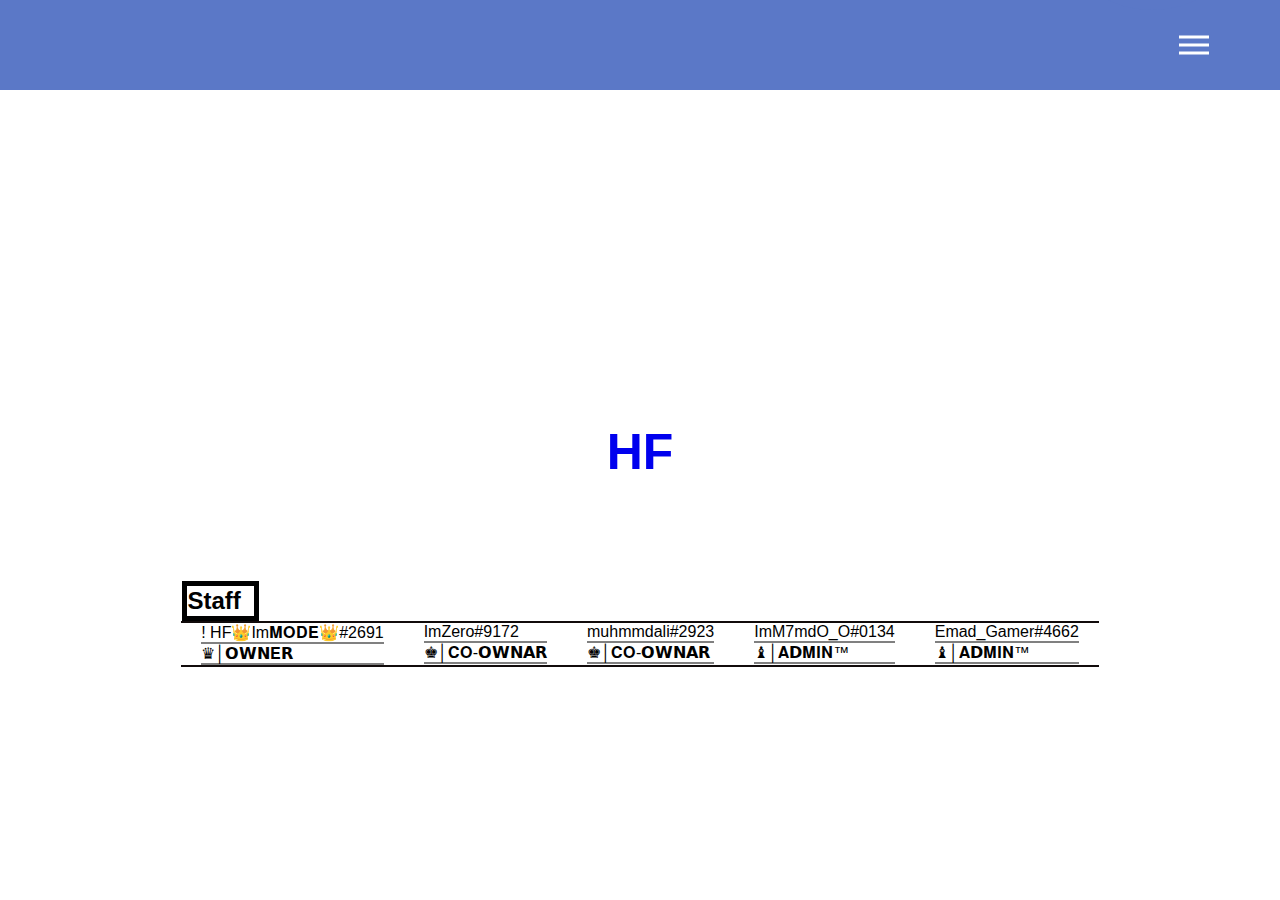
<file: index.html>
<!DOCTYPE html>
<html lang="en">

<head>
  <meta charset="UTF-8" />
  <meta name="viewport" content="width=device-width, initial-scale=1.0" />
  <meta http-equiv="X-UA-Compatible" content="ie=edge" />
  <link rel="stylesheet" href="./style.css" />
  <title>HF Clan</title>
  <link rel="shortcut icon" type="image/x-icon" href="HF.png">
</head>

<body>
  <nav>
    <div class="hamburger">
      <div class="line"></div>
      <div class="line"></div>
      <div class="line"></div>
    </div>
    <ul class="nav-links">
      <li><a style="text-decoration:none" href="https://discord.gg/vgvxgwQ" target="_blank">Discord</a></li>
      <li><a style="text-decoration:none"
          href="https://discord.com/api/oauth2/authorize?client_id=705488031649497230&permissions=8&scope=bot"target="_blank">HF Bot</a></li>
          <li><a style="text-decoration:none" href="shop.html" target="_blank">HF Shop</a></li>
      <li><a style="text-decoration:none" href="info.html" target="_blank">Info</a></li>
    </ul>
  </nav>

  <section class="landing">
    <h1><a style="text-decoration:none" href="#">HF</a></h1>
    <div class="pog">
      <h2 class="poges">Staff</h2>
      <hr style="height:2px;border-width:0;color:rgb(0, 0, 0);background-color:rgb(17, 11, 11)">

      <ul class="lmao">
        <li>! HF👑Im𝐌𝐎𝐃𝐄👑#2691
          <hr style="height:2px;border-width:0;color:gray;background-color:gray">
          <p>♛│𝗢𝗪𝗡𝐄𝗥</p>
          <hr style="height:2px;border-width:0;color:gray;background-color:gray">
        </li>
        <li>ImZero#9172
          <hr style="height:2px;border-width:0;color:gray;background-color:gray">

          <P>♚│𝐂𝐎-𝗢𝗪𝗡𝗔𝗥</P>
          <hr style="height:2px;border-width:0;color:gray;background-color:gray">
        </li>
        <li>
          muhmmdali#2923
          <hr style="height:2px;border-width:0;color:gray;background-color:gray">

          <p>♚│𝐂𝐎-𝗢𝗪𝗡𝗔𝗥</p>
          <hr style="height:2px;border-width:0;color:gray;background-color:gray">
        </li>
        <li>ImM7mdO_O#0134
          <hr style="height:2px;border-width:0;color:gray;background-color:gray">

          <p>♝│𝐀𝗗𝐌𝐈𝐍™</p>
          <hr style="height:2px;border-width:0;color:gray;background-color:gray">

        </li>
        <li>
          Emad_Gamer#4662
          <hr style="height:2px;border-width:0;color:gray;background-color:gray">

          <p>♝│𝐀𝗗𝐌𝐈𝐍™</p>
          <hr style="height:2px;border-width:0;color:gray;background-color:gray">
        </li>

      </ul>
      <hr style="height:2px;border-width:0;color:rgb(0, 0, 0);background-color:rgb(17, 11, 11)">

    </div>

  </section>

  <script src="app.js"></script>
</body>

</html>
</file>
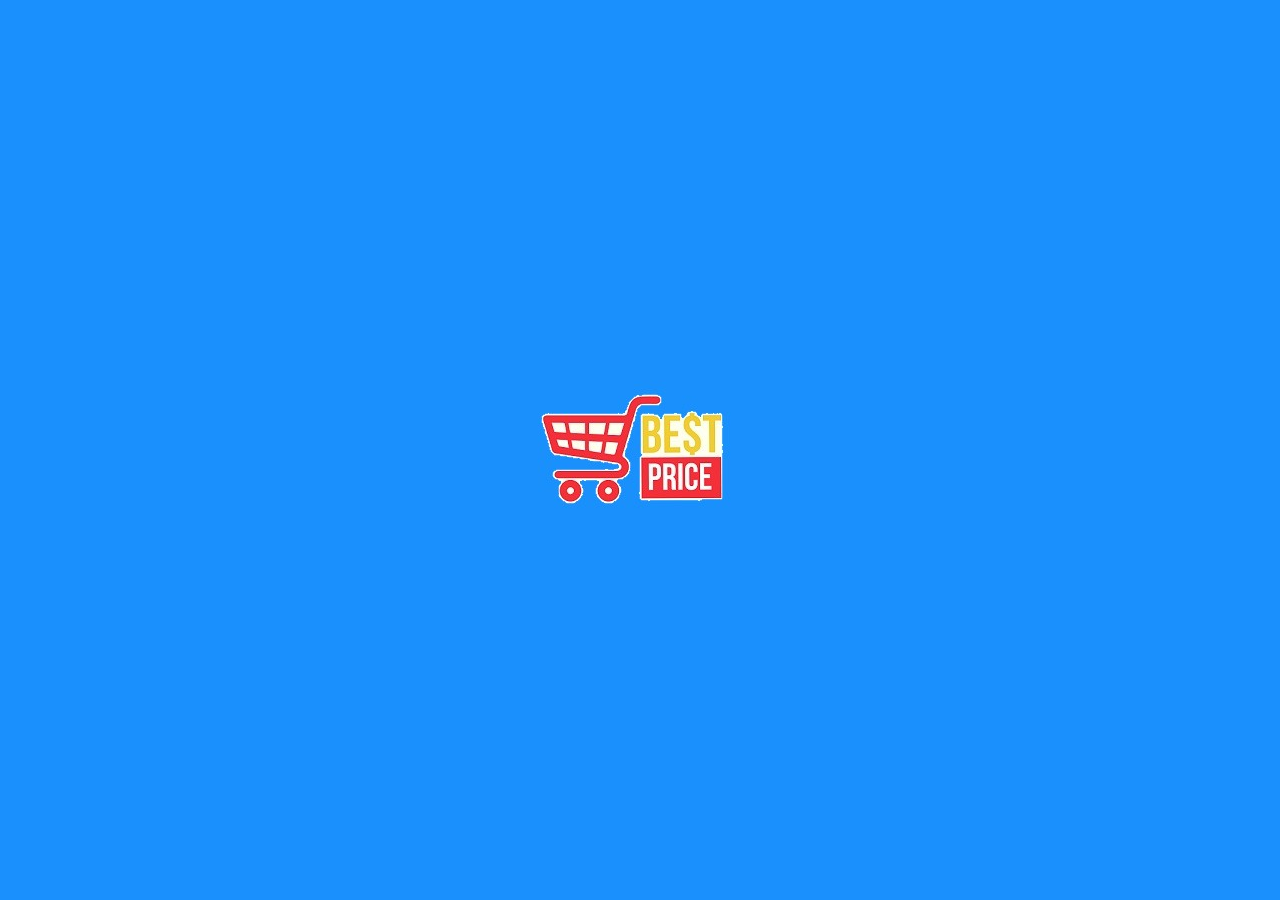
<file: shop.html>
<!DOCTYPE html>
<html lang="en">
<head>
    <meta charset="UTF-8">
    <meta name="viewport" content="width=device-width, initial-scale=1.0">
    <title>HF Shop</title>
</head>
<body>

    <img src="3556114.jpg" width="300px" height="300px">

    <style>
        body {
            margin: 0;
            padding: 0;
            display: flex;
            justify-content: center;
            align-items: center;
            min-height: 100vh;
            background: rgb(26, 144, 253)
            
        }

    </style>

</body>
</html>
</file>
<file: style.css>
* {
  margin: 0;
  padding: 0;
  box-sizing: border-box;
}
body {
  font-family: sans-serif;
}

nav {
  height: 10vh;
  background: #5b78c7;
}

.nav-links {
  display: flex;
  list-style: none;
  width: 50%;
  height: 100%;
  justify-content: space-around;
  align-items: center;
  margin-left: auto;
}

.nav-links li a {
  color: white;
  text-decoration: none;
  font-size: 16px;
}

.landing {
  height: 90vh;
  display: flex;
  justify-content: center;
  align-items: center;
}

.landing h1 {
  margin: 100px;
  font-size: 50px;
  color: #ae5fce;
}

@media screen and (max-width: 2000px) {
  .line {
    width: 30px;
    height: 3px;
    background: white;
    margin: 5px;
  }
  nav {
    position: relative;
  }

  .hamburger {
    position: absolute;
    cursor: pointer;
    right: 5%;
    top: 50%;
    transform: translate(-5%, -50%);
    z-index: 2;
  }

  .nav-links {
    position: fixed;
    background: #5b78c7;
    height: 100vh;
    width: 100%;
    flex-direction: column;
    clip-path: circle(100px at 90% -10%);
    -webkit-clip-path: circle(100px at 90% -10%);
    transition: all 1s ease-out;
    pointer-events: none;
  }
  .nav-links.open {
    clip-path: circle(1000px at 90% -10%);
    -webkit-clip-path: circle(1000px at 90% -10%);
    pointer-events: all;
  }
  .landing {
    flex-direction: column;
  }
  .nav-links li {
    opacity: 0;
  }
  .nav-links li a {
    font-size: 25px;
  }
  .nav-links li:nth-child(1) {
    transition: all 0.5s ease 0.2s;
  }
  .nav-links li:nth-child(2) {
    transition: all 0.5s ease 0.4s;
  }
  .nav-links li:nth-child(3) {
    transition: all 0.5s ease 0.6s;
  }
  li.fade {
    opacity: 1;
  }
}
ul {
  margin: 0;
  padding: 0;
  display: flex;
}
ul li{
  list-style: none;
  margin: 0 20px;
  transition: 0.5; 
}
ul li a {
  display: block;
  font-size: 18px;
  position: relative;
  text-decoration: none;
  color: #fff;
  text-transform: uppercase;
  padding: 5px;
  transition: 0.5;
}

ul li a:hover
{
  transform: scale(1.5);
  opacity: 1;
  filter: blur(0);
}
ul li a:before
{
  content: '';
  position: absolute;
  top: 0;
  left: 0;
  width: 100%;
  height: 100%;
  background: #26457e7a;
  transition: transform 0.5s;
  transform-origin: right;
  transform: scaleX(0);
  z-index: -1;
}
ul li a:hover::before
{
  transition: transform 0.5s;
  transform-origin: left;
  transform: scaleX(1);
}
.poges {
    background-color: rgb(255, 254, 254);
    width: 77px;
    border: 5px solid rgb(0, 0, 0);
    padding: 0.7px;
    margin: 0.5px;
  
}
.lmao {
  color: rgb(0, 0, 0);
  background: rgb(255, 255, 255);
}

h1:hover {
  color: #ae5fce;
  background: rgb(54, 117, 189);
  box-shadow: 0 0 10px #5b78c7, 0 0 40px #ae5fce, 0 0 80px #fff;
  transition: 0.2s;
  color: #ae5fce;
  position: relative;
  display: inline-block;
  padding: 15px 30px;
  text-transform: uppercase;
  letter-spacing: 1px;
  text-decoration: none;
  font-size: 60px;
  overflow: hidden;
}
</file>
